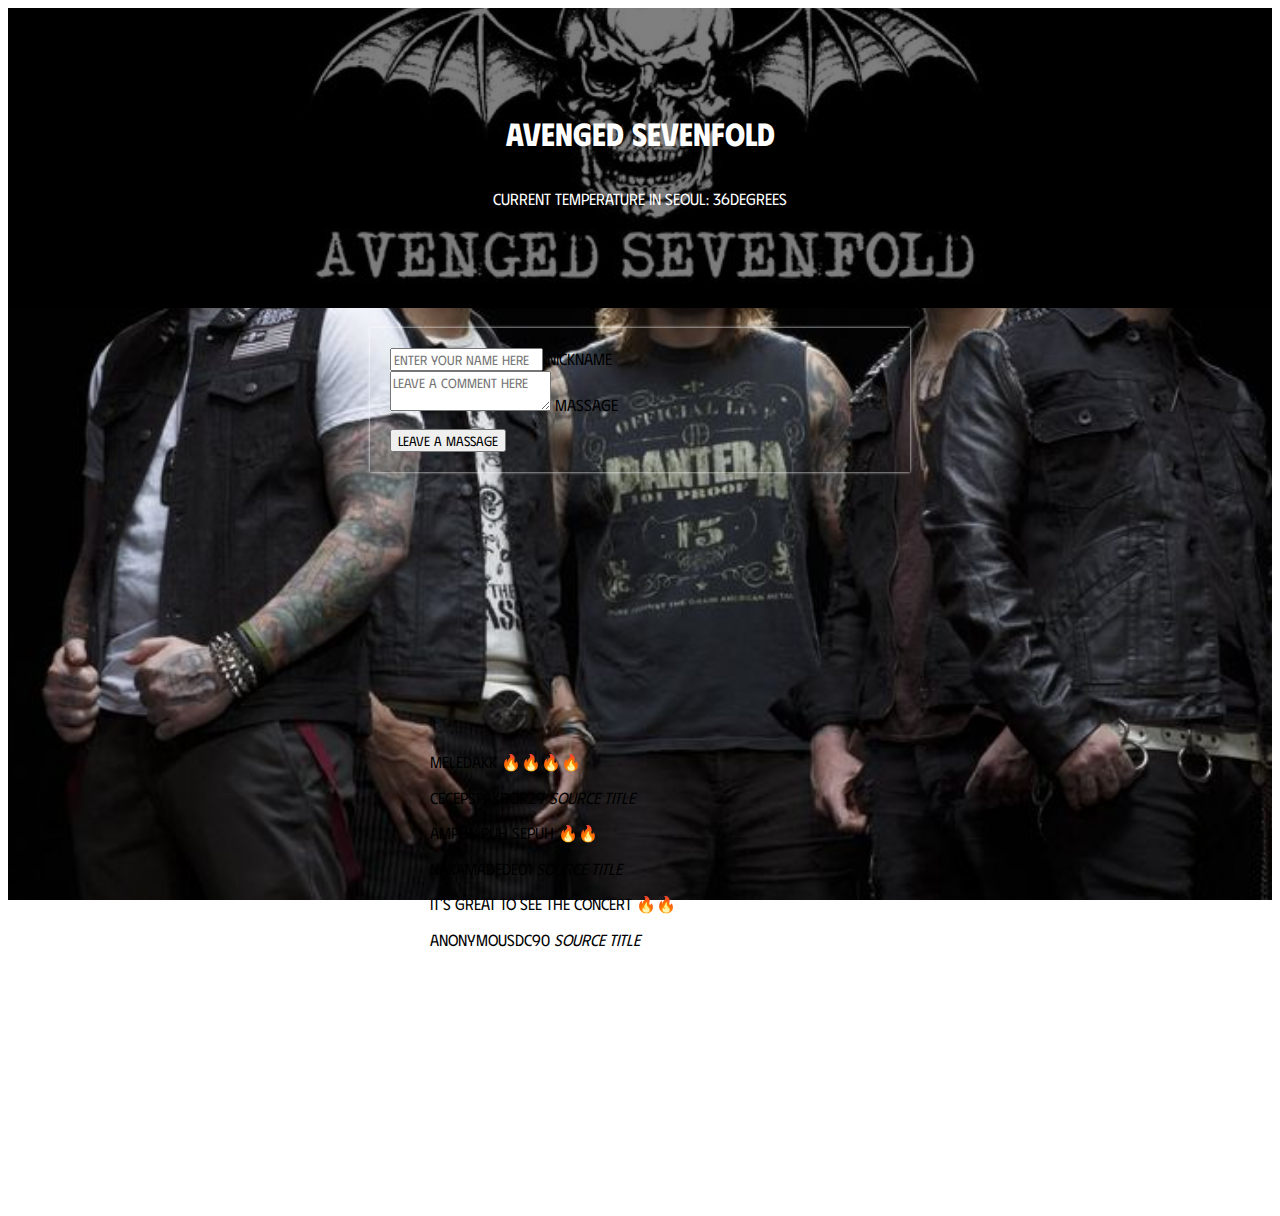
<file: index.html>
<!doctype html>
<html lang="en">

<head>
    <meta charset="utf-8">
    <meta name="viewport" content="width=device-width, initial-scale=1, shrink-to-fit=no">
    <link rel="stylesheet" href="css/style.css">
    <link href="https://cdn.jsdelivr.net/npm/bootstrap@5.0.2/dist/css/bootstrap.min.css" rel="stylesheet"
        integrity="sha384-EVSTQN3/azprG1Anm3QDgpJLIm9Nao0Yz1ztcQTwFspd3yD65VohhpuuCOmLASjC" crossorigin="anonymous">
    <script src="https://ajax.googleapis.com/ajax/libs/jquery/3.5.1/jquery.min.js"></script>
    <script src="https://cdn.jsdelivr.net/npm/bootstrap@5.0.2/dist/js/bootstrap.bundle.min.js"
        integrity="sha384-MrcW6ZMFYlzcLA8Nl+NtUVF0sA7MsXsP1UyJoMp4YLEuNSfAP+JcXn/tWtIaxVXM"
        crossorigin="anonymous"></script>
    <link rel="preconnect" href="https://fonts.googleapis.com">
    <link rel="preconnect" href="https://fonts.gstatic.com" crossorigin>
    <link href="https://fonts.googleapis.com/css2?family=Bebas+Neue&family=Permanent+Marker&family=Phudu&display=swap"
        rel="stylesheet">

    <title>Avenged Sevenfold</title>
    <script>
        $(document).ready(function () {
            $.ajax({
                type: 'GET',
                url: 'http://spartacodingclub.shop/sparta_api/weather/seoul',
                data: {},
                success: function (response) {
                    let temp = response['temp'];
                    $('#temp').text(temp);
                }
            })
        });
    </script>

</head>

<body>
    <div class="mypic">
        <h1>Avenged Sevenfold</h1>
        <p>Current Temperature in Seoul: <span id="temp">36</span>degrees</p>
    </div>
    <section>
        <div class="mypost">
            <div class="form-floating mb-3">
                <input type="text" class="form-control" id="floatingInput" placeholder="Enter Your Name Here">
                <label for="floatingInput">Nickname</label>
            </div>
            <div class="form-floating">
                <textarea class="form-control" placeholder="Leave a comment here" id="floatingTextarea"></textarea>
                <label for="floatingTextarea">Massage</label>
            </div>
            <button type="button" class="btn btn-dark">Leave a Massage</button>
        </div>

        <div class="mycards">
            <div class="card">
                <div class="card-body">
                    <blockquote class="blockquote mb-0">
                        <p>Meledakk 🔥🔥🔥🔥</p>
                        <footer class="blockquote-footer">CecepSpakbor29 <cite title="Source Title">Source
                                Title</cite>
                        </footer>
                    </blockquote>
                </div>
            </div>

            <div class="card">
                <div class="card-body">
                    <blockquote class="blockquote mb-0">
                        <p>Ampun puh sepuh 🔥🔥</p>
                        <footer class="blockquote-footer">Nakamadede01 <cite title="Source Title">Source
                                Title</cite>
                        </footer>
                    </blockquote>
                </div>
            </div>

            <div class="card">
                <div class="card-body">
                    <blockquote class="blockquote mb-0">
                        <p>it's great to see the concert 🔥🔥</p>
                        <footer class="blockquote-footer">AnonymousDC90 <cite title="Source Title">Source
                                Title</cite>
                        </footer>
                    </blockquote>
                </div>
            </div>
        </div>
    </section>

</body>

</html>
</file>
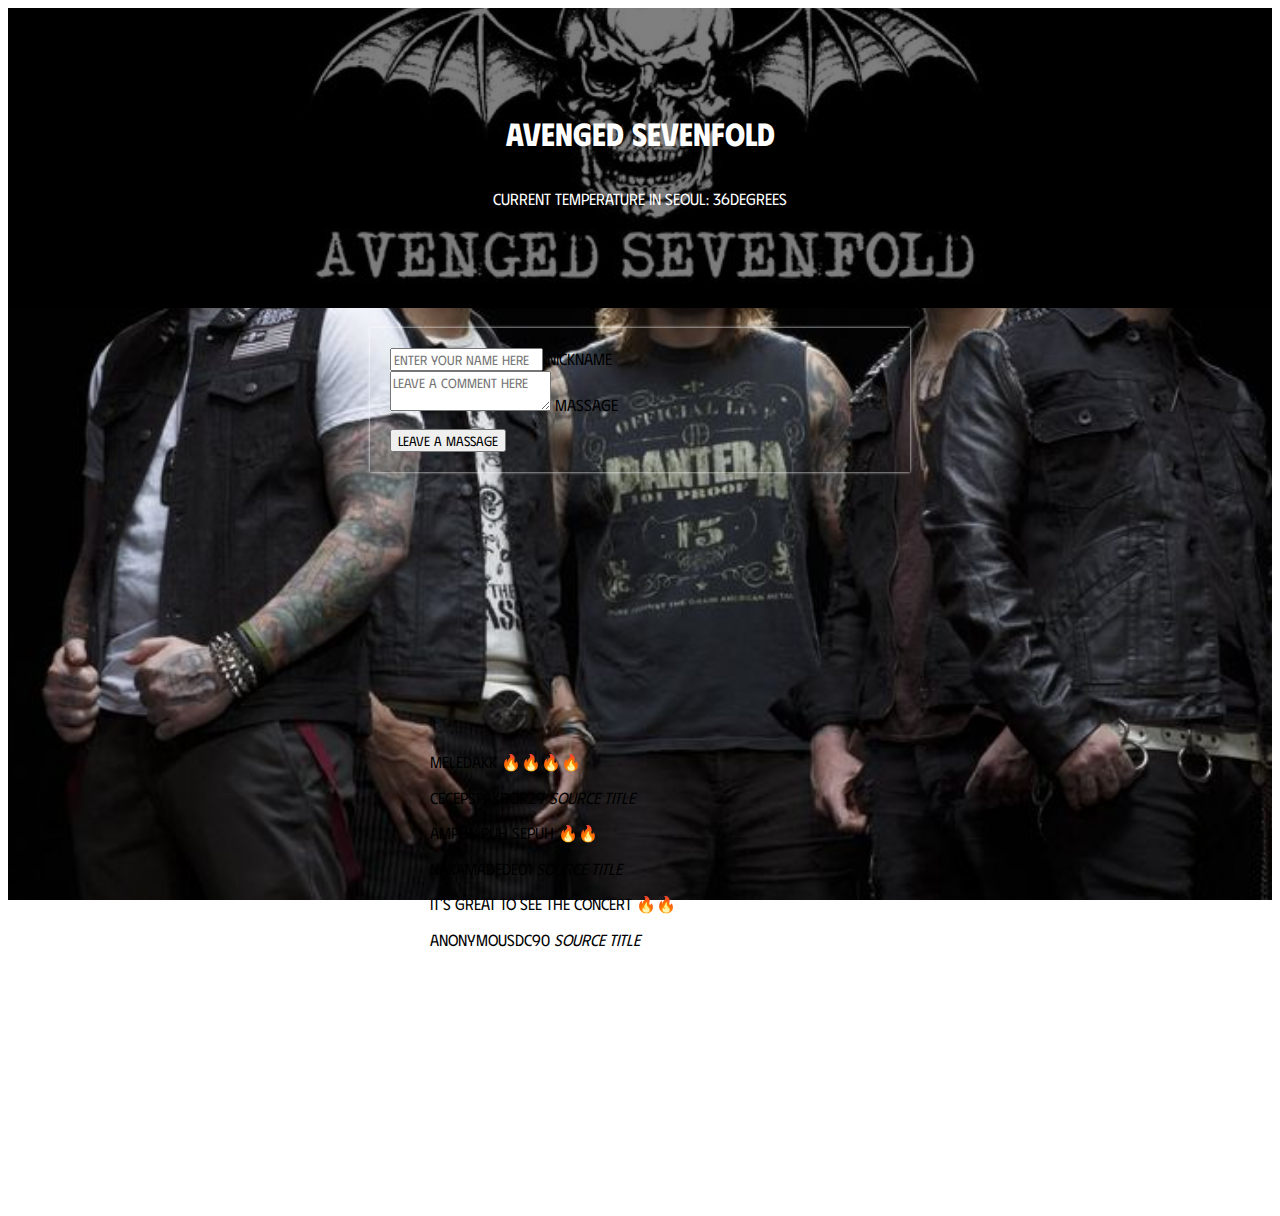
<file: ajakhw.html>
<!doctype html>
<html lang="en">

<head>
    <meta charset="utf-8">
    <meta name="viewport" content="width=device-width, initial-scale=1, shrink-to-fit=no">
    <link href="https://cdn.jsdelivr.net/npm/bootstrap@5.0.2/dist/css/bootstrap.min.css" rel="stylesheet"
        integrity="sha384-EVSTQN3/azprG1Anm3QDgpJLIm9Nao0Yz1ztcQTwFspd3yD65VohhpuuCOmLASjC" crossorigin="anonymous">
    <script src="https://ajax.googleapis.com/ajax/libs/jquery/3.5.1/jquery.min.js"></script>
    <script src="https://cdn.jsdelivr.net/npm/bootstrap@5.0.2/dist/js/bootstrap.bundle.min.js"
        integrity="sha384-MrcW6ZMFYlzcLA8Nl+NtUVF0sA7MsXsP1UyJoMp4YLEuNSfAP+JcXn/tWtIaxVXM"
        crossorigin="anonymous"></script>
    <link rel="preconnect" href="https://fonts.googleapis.com">
    <link rel="preconnect" href="https://fonts.gstatic.com" crossorigin>
    <link href="https://fonts.googleapis.com/css2?family=Bebas+Neue&family=Permanent+Marker&family=Phudu&display=swap"
        rel="stylesheet">

    <title>Avenged Sevenfold</title>
    <style>
        * {
            font-family: 'Bebas Neue', sans-serif;
            font-family: 'Permanent Marker', cursive;
            font-family: 'Phudu', cursive;
        }

        section {
            width: 100%;
            min-height: 100vh;
            display: flex;
            flex-direction: column;
            background-image: url("../img/bg.jpeg");
            background-size: cover;
            background-attachment: fixed;
        }

        .mypic {
            width: 100%;
            height: 300px;

            background-image: linear-gradient(0deg, rgba(0, 0, 0, 0.5), rgba(0, 0, 0, 0.5)), url("../img/logo.jpeg");
            background-position: center;
            background-size: cover;

            color: white;

            display: flex;
            flex-direction: column;
            align-items: center;
            justify-content: center;
        }

        .mypost {
            width: 95%;
            max-width: 500px;
            margin: 20px auto 20px auto;
            padding: 20px;
            box-shadow: 0px 0px 3px 0px white;
        }

        .mypost>button {
            margin-top: 15px;
        }

        .mycards {
            width: 95%;
            max-width: 500px;
            margin: auto;
        }

        .mycards>.card {
            margin-top: 10px;
            margin-bottom: 10px;
        }
    </style>
    <script>
        $(document).ready(function () {
            $.ajax({
                type: 'GET',
                url: 'http://spartacodingclub.shop/sparta_api/weather/seoul',
                data: {},
                success: function (response) {
                    let temp = response['temp'];
                    $('#temp').text(temp);
                }
            })
        });
    </script>

</head>

<body>
    <div class="mypic">
        <h1>Avenged Sevenfold</h1>
        <p>Current Temperature in Seoul: <span id="temp">36</span>degrees</p>
    </div>
    <section>
        <div class="mypost">
            <div class="form-floating mb-3">
                <input type="text" class="form-control" id="floatingInput" placeholder="Enter Your Name Here">
                <label for="floatingInput">Nickname</label>
            </div>
            <div class="form-floating">
                <textarea class="form-control" placeholder="Leave a comment here" id="floatingTextarea"></textarea>
                <label for="floatingTextarea">Massage</label>
            </div>
            <button type="button" class="btn btn-dark">Leave a Massage</button>
        </div>

        <div class="mycards">
            <div class="card">
                <div class="card-body">
                    <blockquote class="blockquote mb-0">
                        <p>Meledakk 🔥🔥🔥🔥</p>
                        <footer class="blockquote-footer">CecepSpakbor29 <cite title="Source Title">Source
                                Title</cite>
                        </footer>
                    </blockquote>
                </div>
            </div>

            <div class="card">
                <div class="card-body">
                    <blockquote class="blockquote mb-0">
                        <p>Ampun puh sepuh 🔥🔥</p>
                        <footer class="blockquote-footer">Nakamadede01 <cite title="Source Title">Source
                                Title</cite>
                        </footer>
                    </blockquote>
                </div>
            </div>

            <div class="card">
                <div class="card-body">
                    <blockquote class="blockquote mb-0">
                        <p>it's great to see the concert 🔥🔥</p>
                        <footer class="blockquote-footer">AnonymousDC90 <cite title="Source Title">Source
                                Title</cite>
                        </footer>
                    </blockquote>
                </div>
            </div>
        </div>
    </section>

</body>

</html>
</file>
<file: css/style.css>
* {
    font-family: 'Bebas Neue', sans-serif;
    font-family: 'Permanent Marker', cursive;
    font-family: 'Phudu', cursive;
}

section {
    width: 100%;
    min-height: 100vh;
    display: flex;
    flex-direction: column;
    background-image: url("../img/bg.jpeg");
    background-size: cover;
    background-attachment: fixed;
}

.mypic {
    width: 100%;
    height: 300px;

    background-image: linear-gradient(0deg, rgba(0, 0, 0, 0.5), rgba(0, 0, 0, 0.5)), url("../img/logo.jpeg");
    background-position: center;
    background-size: cover;

    color: white;

    display: flex;
    flex-direction: column;
    align-items: center;
    justify-content: center;
}

.mypost {
    width: 95%;
    max-width: 500px;
    margin: 20px auto 20px auto;
    padding: 20px;
    box-shadow: 0px 0px 3px 0px white;
}

.mypost>button {
    margin-top: 15px;
}

.mycards {
    width: 95%;
    max-width: 500px;
    margin: auto;
}

.mycards>.card {
    margin-top: 10px;
    margin-bottom: 10px;
}
</file>
